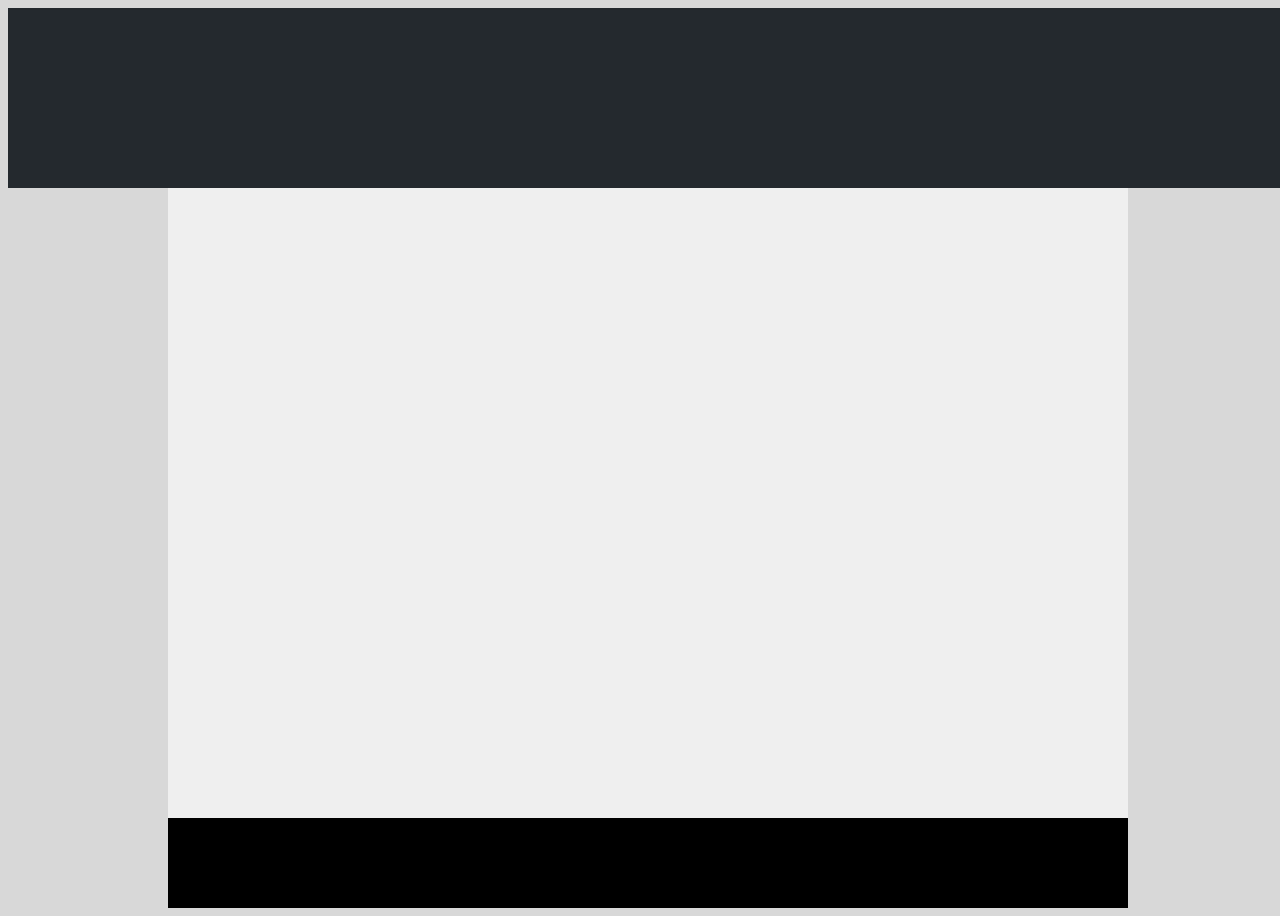
<file: first/index.html>
<!-- Put your HTML HERE, make sure to connect your index.css sheet -->
<!DOCTYPE html>
<html>
<head>
    <title>First</title>
    <link rel="stylesheet" href="index.css" />
</head>
<body>
    <div class="header"></div>
    <div class="main"></div>
    <div class="footer"></div>
</body>
</html>
</file>
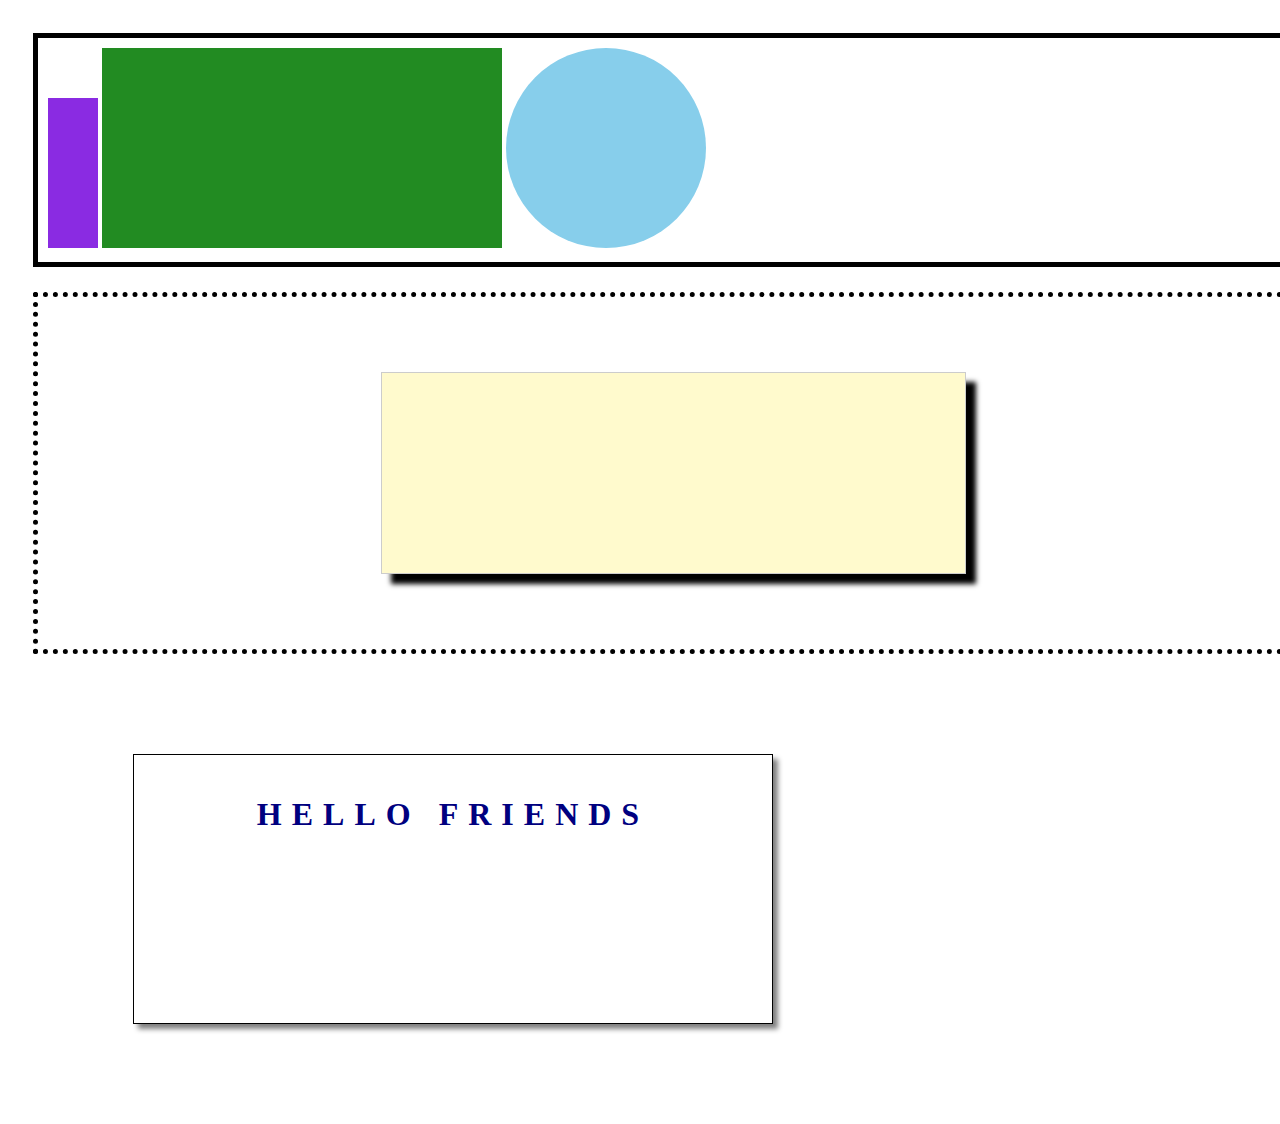
<file: second/index.html>
<!-- Put your HTML HERE, make sure to connect your index.css sheet -->
<!DOCTYPE html />
<html>
    <head>
        <title>second</title>
        <link rel="stylesheet" href="index.css"/>
    </head>
    <body>
        <div class="first">
            <div class="rectangle-one"></div>
            <div class="rectangle-two"></div>
            <div class="circle"></div>
        </div>
        <div class="second">
            <div class="rectangle"></div>
        </div>
        <div class="third">
            <div class="hello-box">
                <h1>HELLO FRIENDS</h1>
            </div>
            
        </div>
    </body>
</html>
</file>
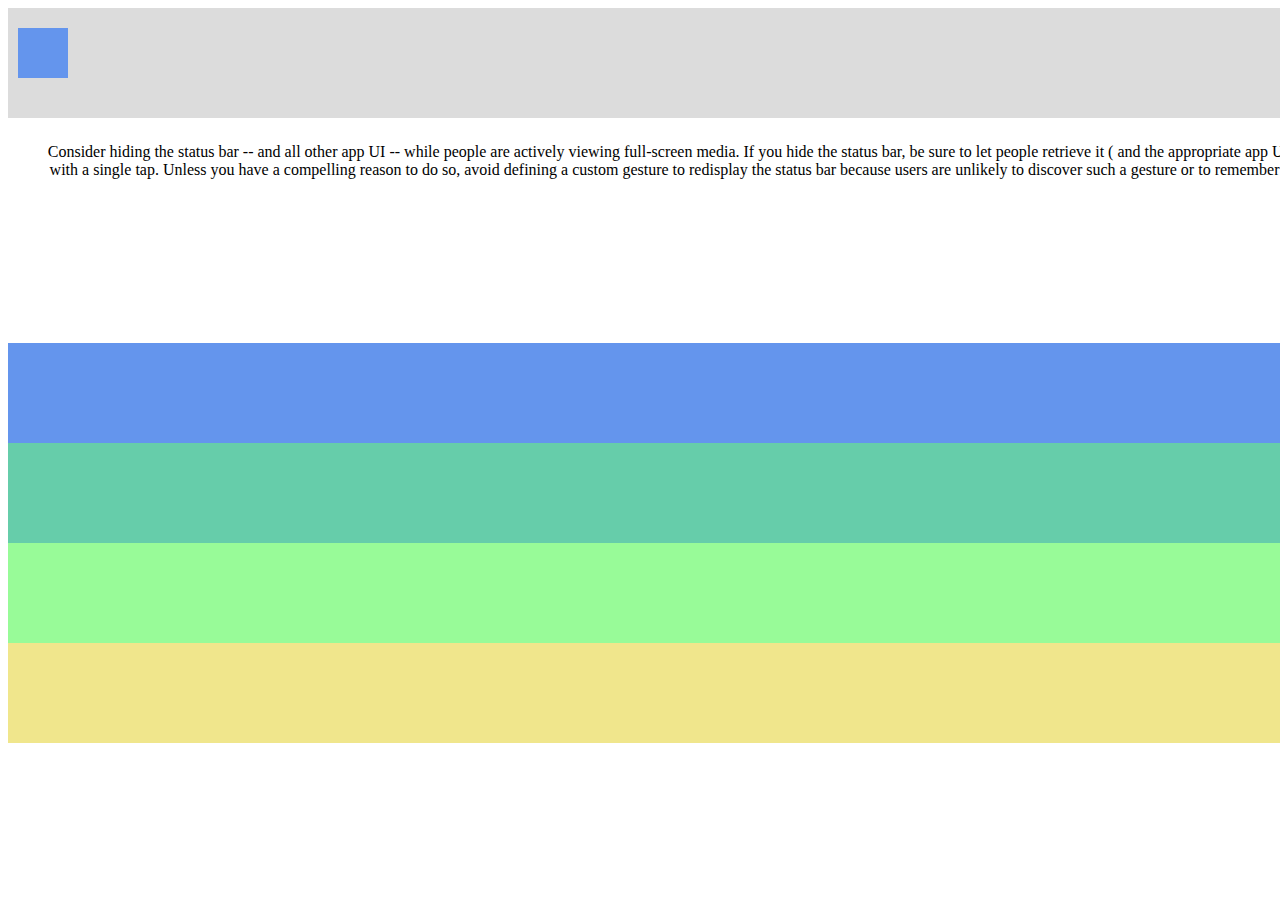
<file: third/index.html>
<!-- Put your HTML HERE, make sure to connect your index.css sheet -->
<!DOCTYPE html>
<html>
    <head>
        <title>third</title>
        <link rel="stylesheet" href="index.css">
    </head>
    <body>
        <div class="header">
            <div class="box"></div>
        </div>
        <div class="row-1">
            <span class="span">
                Consider hiding the status bar -- and all other app UI -- while people are actively viewing full-screen media. If you hide the status bar, be sure to let people retrieve it ( and the appropriate app UI ) with a single tap. Unless you have a compelling reason to do so, avoid defining a custom gesture to redisplay the status bar because users are unlikely to discover such a gesture or to remember it.
            </span>
        </div>
        <div class="row-2"></div>
        <div class="row-3"></div>
        <div class="row-4"></div>
        <div class="row-5"></div>
    </body>
</html>
</file>
<file: first/index.css>
body{
    width: 100%;
    height: 100vh;
    background-color: #d8d8d8;
}
.header{
    width:100%;
    height: 20vh;
    background-color: #24292e;
}
.main{
    width: 75%;
    height: 70vh;
    background-color: #efefef;
    margin: auto;
}
.footer{
    width: 75%;
    height: 10vh;
    background-color: #000000;
    margin: auto;
}
</file>
<file: second/index.css>
body{
    width: 100%;
    height: 100vh;
    background-color: #ffffff;
    padding: 25px;
}
.first{
    width: 100%;
    border: 5px solid black;
    box-sizing: border-box;
    padding: 10px;
}
.rectangle-one{
    width: 50px;
    height: 150px;
    display: inline-block;
    background-color: blueviolet;
}
.rectangle-two{
    width: 400px;
    height: 200px;
    background-color: forestgreen;
    display: inline-block;
    
}
.circle{
    width: 200px;
    height: 200px;
    border-radius: 50%;
    background-color: skyblue;
    display: inline-block;
}
.second{
    width: 100%;
    border: 5px dotted black;
    padding: 50px;
    box-sizing: border-box;
    margin-top: 25px;
}
.rectangle{
    width: 50%;
    border: 1px solid #ccc;
    background-color: lemonchiffon;
    padding: 100px;
    box-sizing: border-box ;
    margin: 25px auto; 
    box-shadow: 10px 10px 5px black;
}
.third{
    width: 100%;
    text-align: center;
    color: navy;
    padding: 100px;
    letter-spacing: 10px;
}

.hello-box{
    width: 50%;
    height: 30vh;
    box-sizing: border-box;
    border: 1px solid black;
    padding: 20 100;
    box-shadow: 5px 5px 5px grey;
}
</file>
<file: third/index.css>
body{
    width: 100%;
    height: 100%;
}
.header{
    width: 100%;
    height: 100px;
    background-color: gainsboro;
    padding-top: 10px;
}
.box{
    height: 50px;
    width: 50px;
    background-color: cornflowerblue;
    margin: 10px;
}
.row-1{
    width: 100%;
    height: 175px;
    background-color: white;
    text-align: center;
    padding: 25px;
}
.row-2{
    width: 100%;
    height: 100px;
    background-color: cornflowerblue;
}
.row-3{
    width: 100%;
    height: 100px;
    background-color: mediumaquamarine;
}
.row-4{
width: 100%;
height: 100px;
background-color: palegreen;
}
.row-5{
    width: 100%;
    height: 100px;
    background-color: khaki;
}
.span{
    text-align: center;
}
</file>
